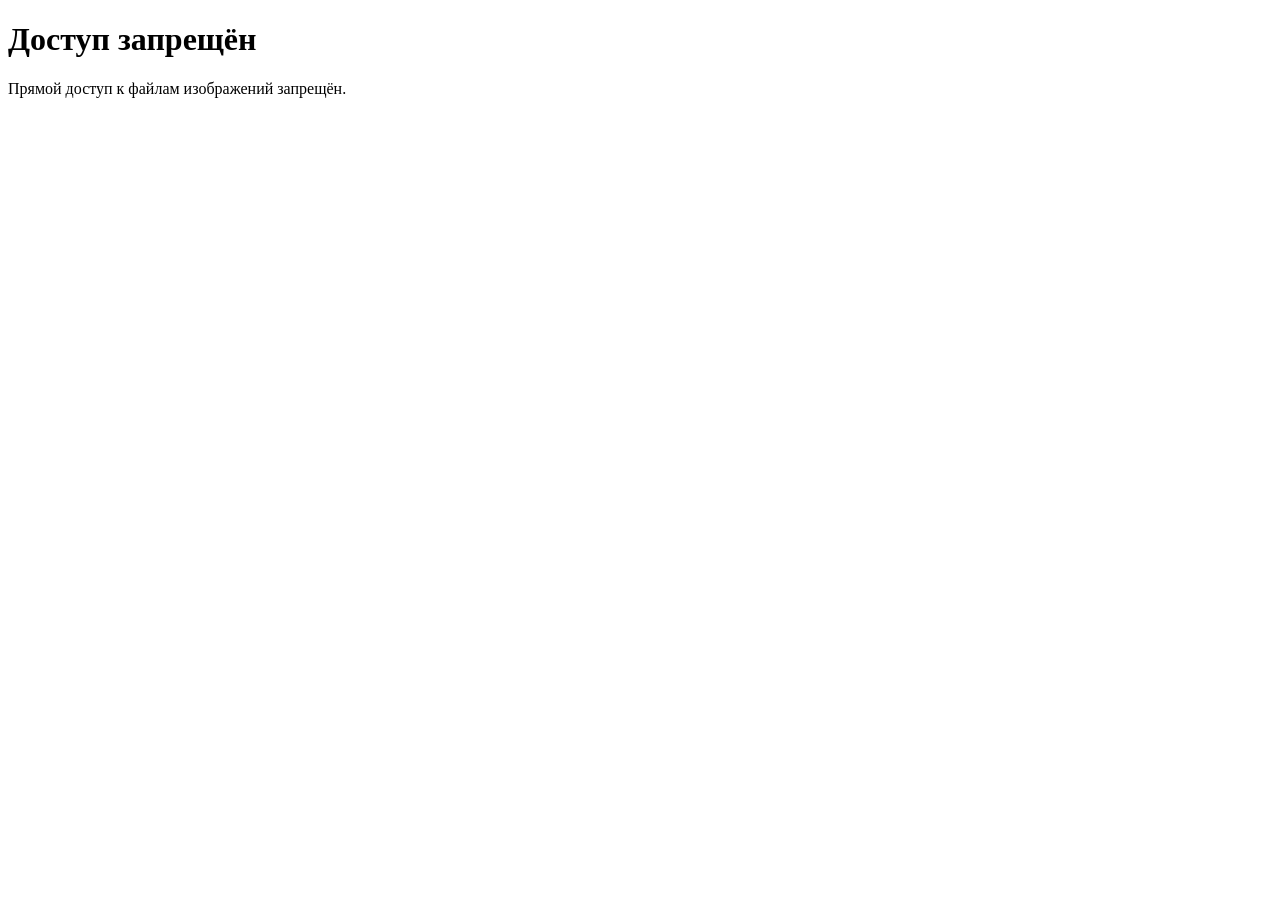
<file: images/index.html>
<!DOCTYPE html>
<html lang="ru">
<head>
    <meta charset="UTF-8">
    <meta name="viewport" content="width=device-width, initial-scale=1.0">
    <title>Доступ запрещён</title>
</head>
<body>
    <h1>Доступ запрещён</h1>
    <p>Прямой доступ к файлам изображений запрещён.</p>
</body>
</html>
</file>
